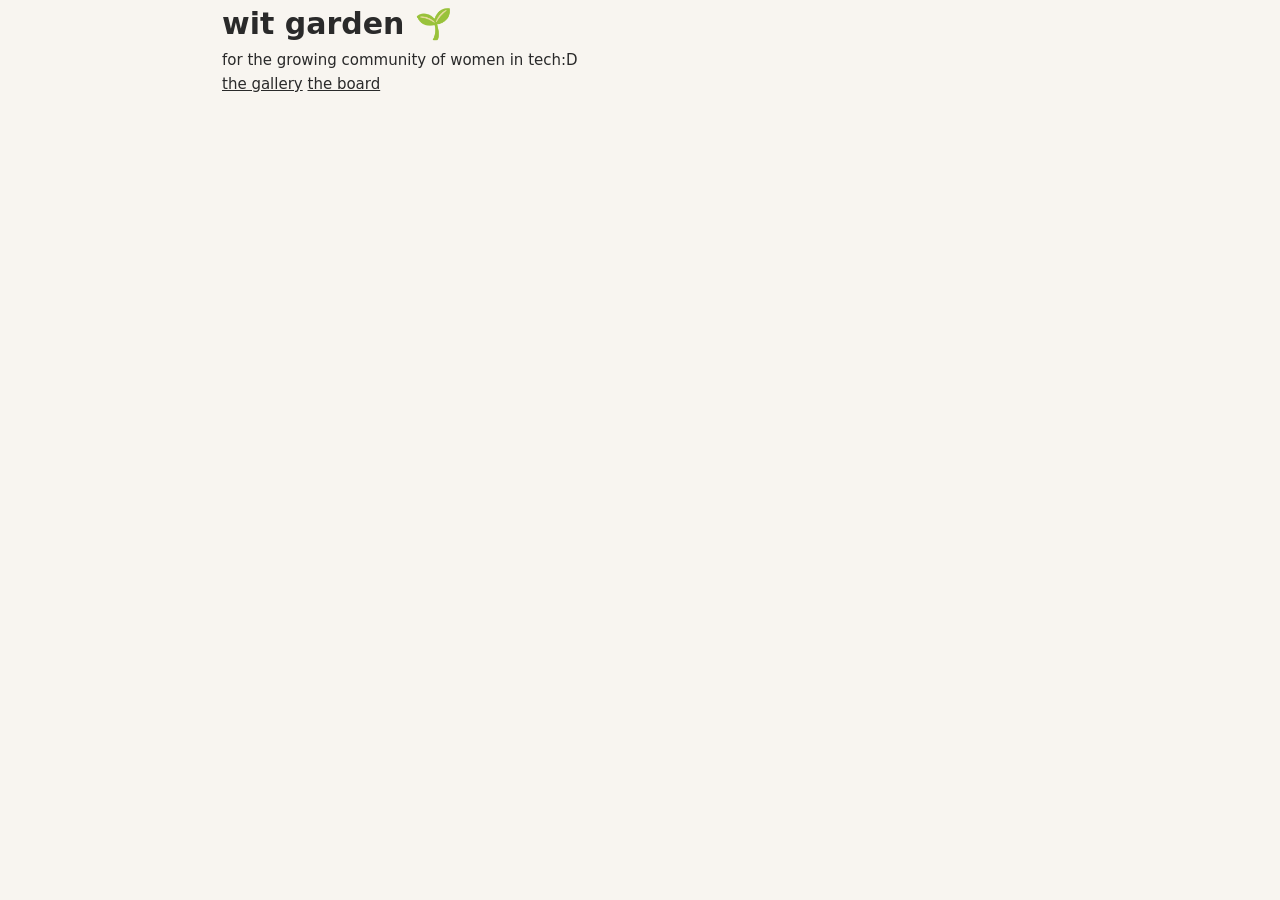
<file: index.html>
<!DOCTYPE html>
<html lang="en">
<head>
  <meta charset="UTF-8" />
  <meta name="viewport" content="width=device-width, initial-scale=1.0" />
  <title>WIT Garden</title>
  <link rel="stylesheet" href="css/style.css" />
</head>
<body class="landing">

  <main class="landing-main">
    <div class="landing-content">
      <h1 class="landing-title">wit garden 🌱</h1>
      <p class="landing-sub">for the growing community of women in tech:D</p>
      <div class="landing-links">
        <a href="gallery.html">the gallery</a>
        <a href="resources.html">the board</a>
      </div>
    </div>
  </main>

</body>
</html>
</file>
<file: css/style.css>
/* ── reset & base ─────────────────────────────────────── */
*, *::before, *::after { box-sizing: border-box; margin: 0; padding: 0; }

:root {
  --bg:      #f8f5f0;
  --surface: #ffffff;
  --border:  #e8e2d9;
  --text:    #2a2a2a;
  --muted:   #888078;
  --accent:  #7a9e7e;

  /* tag colors */
  --tag-song:    #fde8dc;
  --tag-album:   #fce8f4;
  --tag-movie:   #dce8f8;
  --tag-show:    #e8e2f8;
  --tag-book:    #f4e8dc;
  --tag-podcast: #dcf4ee;
  --tag-recipe:  #fdf4dc;
  --tag-other:   #ededec;
}

body {
  font-family: system-ui, -apple-system, sans-serif;
  background: var(--bg);
  color: var(--text);
  line-height: 1.6;
  font-size: 15px;
}

a { color: inherit; }

/* ── nav ──────────────────────────────────────────────── */
nav {
  padding: 1.1rem 2rem;
  background: var(--surface);
  border-bottom: 1px solid var(--border);
  position: sticky;
  top: 0;
  z-index: 10;
}

.nav-logo {
  font-weight: 600;
  font-size: 1rem;
  text-decoration: none;
  letter-spacing: -0.02em;
}

/* ── page header ──────────────────────────────────────── */
.page-header {
  padding: 3rem 2rem 2rem;
  max-width: 900px;
  margin: 0 auto;
}

.page-header h1 {
  font-size: 1.75rem;
  font-weight: 600;
  letter-spacing: -0.03em;
  margin-bottom: 0.4rem;
}

.page-header p {
  color: var(--muted);
  font-size: 0.95rem;
}

/* ── main ─────────────────────────────────────────────── */
main {
  max-width: 900px;
  margin: 0 auto;
  padding: 0 2rem 4rem;
}

/* ── filters ──────────────────────────────────────────── */
#filters {
  display: flex;
  flex-wrap: wrap;
  gap: 0.5rem;
  margin-bottom: 1.75rem;
}

.filter-btn {
  padding: 0.3rem 0.85rem;
  border: 1px solid var(--border);
  border-radius: 999px;
  background: var(--surface);
  font-size: 0.8rem;
  font-family: inherit;
  cursor: pointer;
  color: var(--muted);
  transition: all 0.15s;
}

.filter-btn:hover { border-color: var(--accent); color: var(--text); }

.filter-btn.active {
  background: var(--accent);
  border-color: var(--accent);
  color: #fff;
}

/* ── resource grid ────────────────────────────────────── */
#resources-grid {
  display: grid;
  grid-template-columns: repeat(auto-fill, minmax(200px, 1fr));
  gap: 0.75rem;
}

.resource-card {
  position: relative;
  aspect-ratio: 1 / 1;
  border-radius: 10px;
  overflow: hidden;
  border: 1px solid var(--border);
  background: var(--surface);
  cursor: pointer;
  text-decoration: none;
  color: inherit;
  display: block;
}

.resource-card img {
  width: 100%;
  height: 100%;
  object-fit: cover;
  display: block;
  transition: transform 0.3s ease;
}

.resource-card:hover img {
  transform: scale(1.04);
}

/* ── overlay ──────────────────────────────────────────── */
.resource-overlay {
  position: absolute;
  inset: 0;
  background: rgba(20, 18, 16, 0.72);
  display: flex;
  flex-direction: column;
  justify-content: flex-end;
  padding: 0.9rem;
  gap: 0.25rem;
  opacity: 0;
  transition: opacity 0.2s ease;
  color: #fff;
}

.resource-card:hover .resource-overlay,
.resource-overlay.always-visible {
  opacity: 1;
}

/* no-cover fallback */
.resource-overlay.always-visible {
  background: var(--bg);
  color: var(--text);
  justify-content: flex-start;
  padding: 1rem;
}

.tag {
  display: inline-block;
  padding: 0.15rem 0.55rem;
  border-radius: 999px;
  font-size: 0.72rem;
  font-weight: 500;
  width: fit-content;
}

.tag-song    { background: var(--tag-song); }
.tag-album   { background: var(--tag-album); }
.tag-movie   { background: var(--tag-movie); }
.tag-show    { background: var(--tag-show); }
.tag-book    { background: var(--tag-book); }
.tag-podcast { background: var(--tag-podcast); }
.tag-recipe  { background: var(--tag-recipe); }
.tag-other   { background: var(--tag-other); }

.resource-title {
  font-weight: 600;
  font-size: 0.88rem;
  line-height: 1.3;
}

.resource-author {
  font-size: 0.78rem;
  opacity: 0.75;
}

.resource-desc {
  font-size: 0.78rem;
  opacity: 0.8;
  line-height: 1.4;
  display: -webkit-box;
  -webkit-line-clamp: 3;
  -webkit-box-orient: vertical;
  overflow: hidden;
}

.resource-by {
  font-size: 0.72rem;
  opacity: 0.55;
  margin-top: 0.15rem;
}

/* ── empty state ──────────────────────────────────────── */
.empty {
  color: var(--muted);
  font-size: 0.9rem;
  padding: 1rem 0;
}

/* ── responsive ───────────────────────────────────────── */
@media (max-width: 600px) {
  nav, .page-header, main { padding-left: 1rem; padding-right: 1rem; }
  #resources-grid { grid-template-columns: 1fr; }
}
</file>
